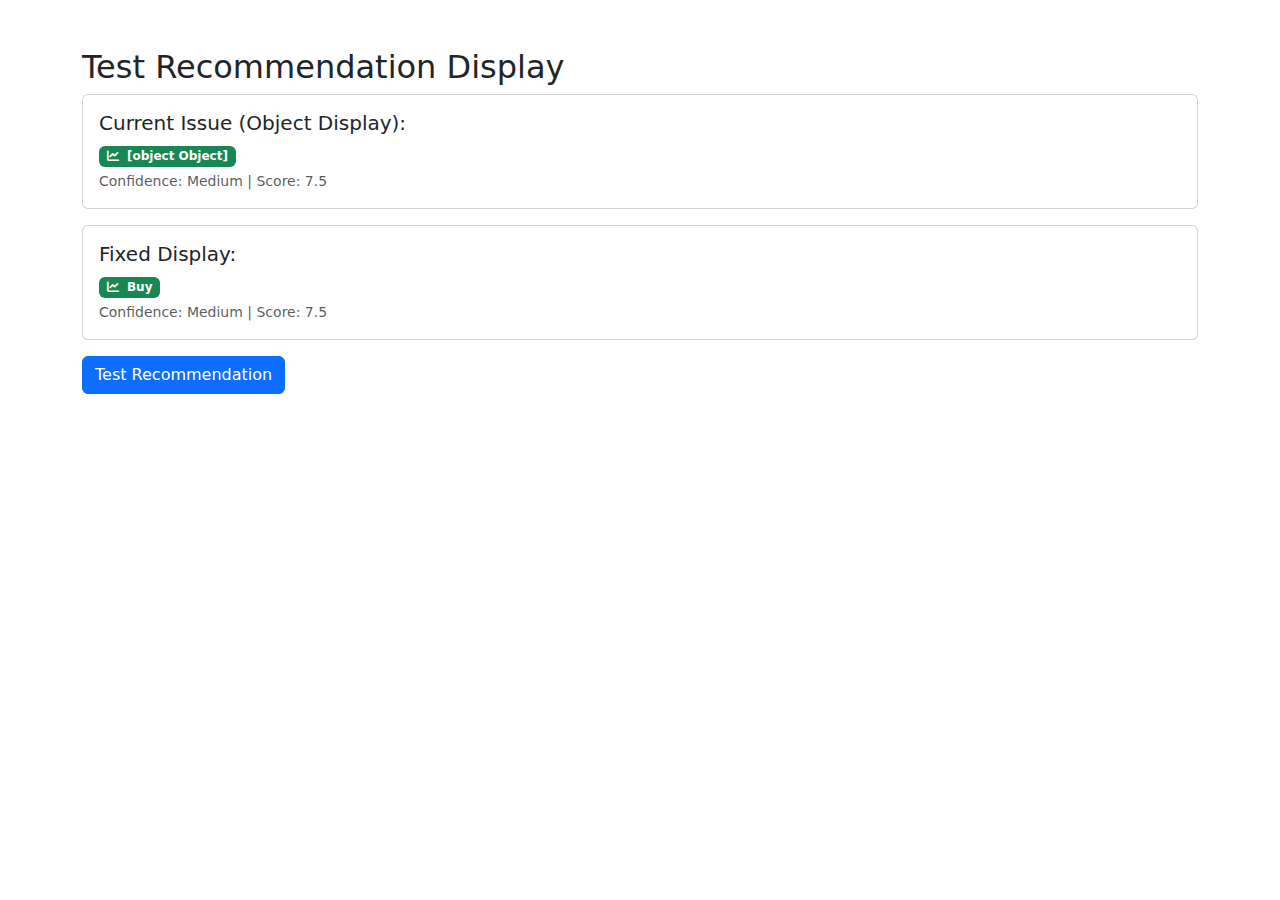
<file: money_savyy_website/test_recommendation.html>
<!DOCTYPE html>
<html>
<head>
    <title>Test Recommendation Display</title>
    <link href="https://cdn.jsdelivr.net/npm/bootstrap@5.3.0/dist/css/bootstrap.min.css" rel="stylesheet">
    <link href="https://cdnjs.cloudflare.com/ajax/libs/font-awesome/6.4.0/css/all.min.css" rel="stylesheet">
</head>
<body>
    <div class="container mt-5">
        <h2>Test Recommendation Display</h2>
        
        <div class="card mb-3">
            <div class="card-body">
                <h5>Current Issue (Object Display):</h5>
                <div id="recommendation-old"></div>
            </div>
        </div>
        
        <div class="card mb-3">
            <div class="card-body">
                <h5>Fixed Display:</h5>
                <div id="recommendation"></div>
            </div>
        </div>
        
        <button class="btn btn-primary" onclick="testRecommendation()">Test Recommendation</button>
    </div>

    <script>
        // Mock data that represents the API response
        const mockData = {
            recommendation: {
                recommendation: "Buy",
                color: "success",
                confidence: "Medium",
                score: 7.5
            }
        };

        // Old broken function (shows [object Object])
        function updateRecommendationOld(rec) {
            const recDiv = document.getElementById('recommendation-old');
            recDiv.innerHTML = `
                <span class="badge bg-${rec.color}">
                    <i class="fas fa-chart-line me-1"></i>
                    ${rec}
                </span>
                <small class="d-block mt-1 text-muted">
                    Confidence: ${rec.confidence} | Score: ${rec.score}
                </small>
            `;
        }

        // New fixed function
        function updateRecommendation(rec) {
            const recDiv = document.getElementById('recommendation');
            
            // Handle both old format (direct string) and new format (object)
            let recommendationText, color, confidence, score;
            
            if (typeof rec === 'object' && rec.recommendation) {
                // New format with nested structure
                recommendationText = rec.recommendation;
                color = rec.color || 'secondary';
                confidence = rec.confidence || 'Medium';
                score = rec.score || 0;
            } else if (typeof rec === 'string') {
                // Old format (direct string)
                recommendationText = rec;
                color = rec.includes('Buy') ? 'success' : rec.includes('Sell') ? 'danger' : 'warning';
                confidence = 'Medium';
                score = 7.0;
            } else {
                // Fallback
                recommendationText = 'Hold';
                color = 'warning';
                confidence = 'Low';
                score = 5.0;
            }
            
            const badgeClass = `badge bg-${color}`;
            
            recDiv.innerHTML = `
                <span class="${badgeClass}">
                    <i class="fas fa-chart-line me-1"></i>
                    ${recommendationText}
                </span>
                <small class="d-block mt-1 text-muted">
                    Confidence: ${confidence} | Score: ${typeof score === 'number' ? score.toFixed(1) : score}
                </small>
            `;
        }

        function testRecommendation() {
            // Test old function (broken)
            updateRecommendationOld(mockData.recommendation);
            
            // Test new function (fixed)
            updateRecommendation(mockData.recommendation);
        }

        // Run test on page load
        testRecommendation();
    </script>
</body>
</html>
</file>
